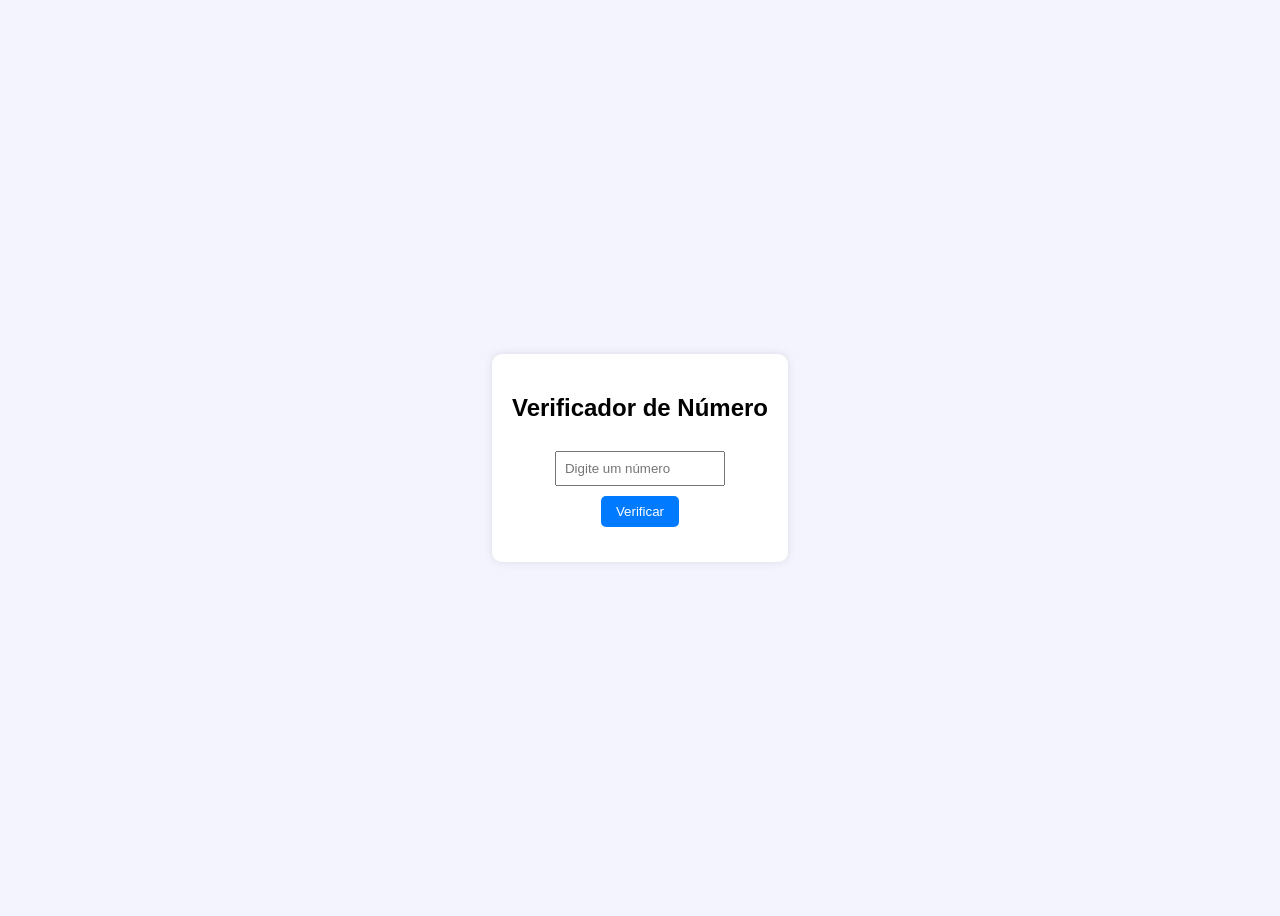
<file: 07-condicionalcomfront/index.html>
<!DOCTYPE html>
<html lang="pt-br">
<head>
    <meta charset="UTF-8">
    <meta name="viewport" content="width=device-width, initial-scale=1.0">
    <title>Exemplo If e Else</title>
    <link rel="stylesheet" href="./css/style.css" />
<body>
    <div class="container">
        <h2>Verificador de Número</h2>
        <input type="number" id="numero" placeholder="Digite um número">
        <br />
        <button id="btnVerificar">Verificar</button>
        <div id="resultado"></div>
    </div>

    <script src="./js/script.js"></script>
</body>
</html>
</file>
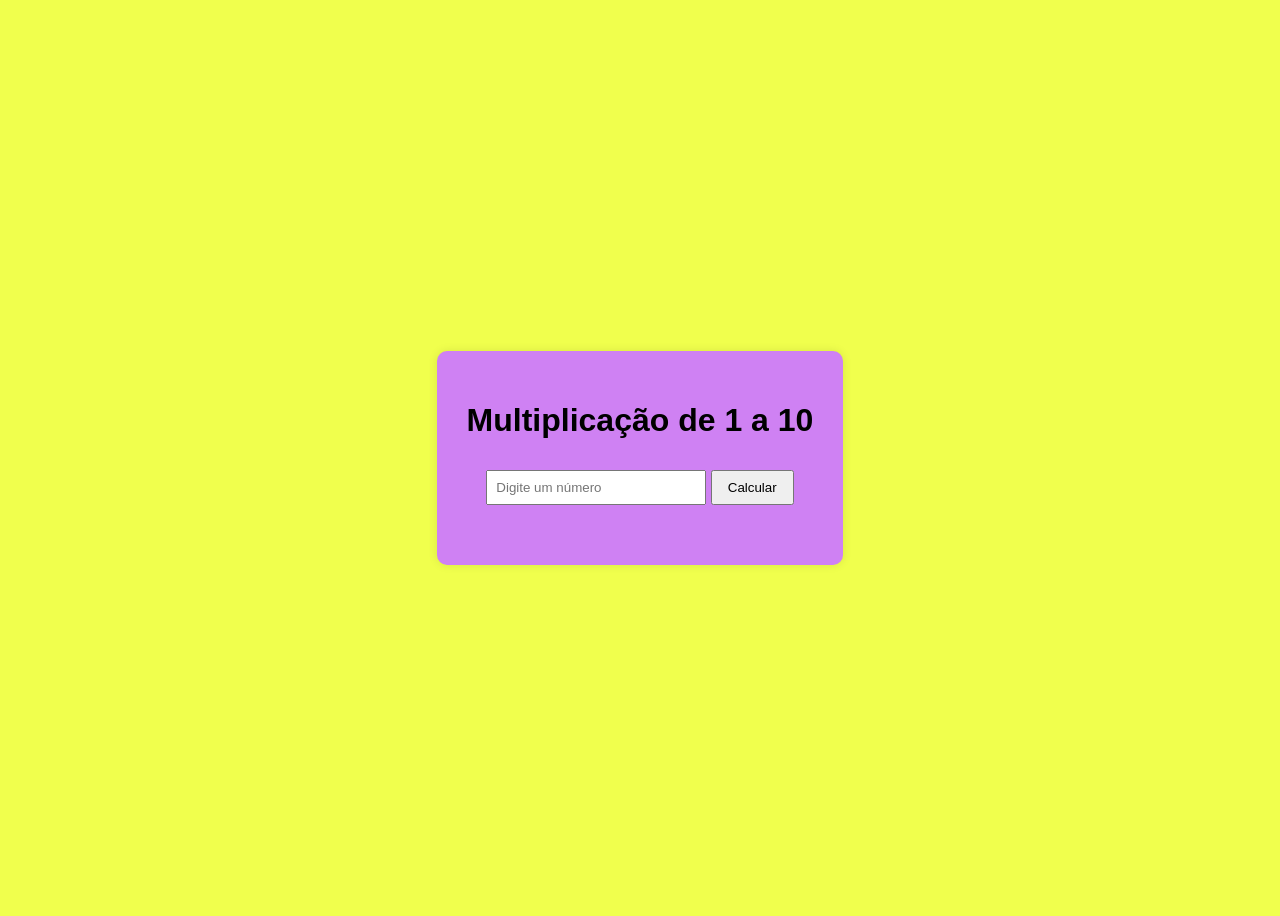
<file: 10-loopcomfrontend/index.html>
<!DOCTYPE html>
<html lang="pt-br">
<head>
    <meta charset="UTF-8">
    <meta name="viewport" content="width=device-width, initial-scale=1.0">
    <link rel="stylesheet" href="./css/style.css">
    <title>Multiplicação de 1 a 10</title>
</head>
<body>
    <div class="container">
        <h1>Multiplicação de 1 a 10</h1>

        <input type="number" id="numero" placeholder="Digite um número"/>
        <button onclick="calcular()">Calcular</button>

        <div id="resultado"></div>
    </div>

    <script src="./js/script.js"></script>
</body>
</html>
</file>
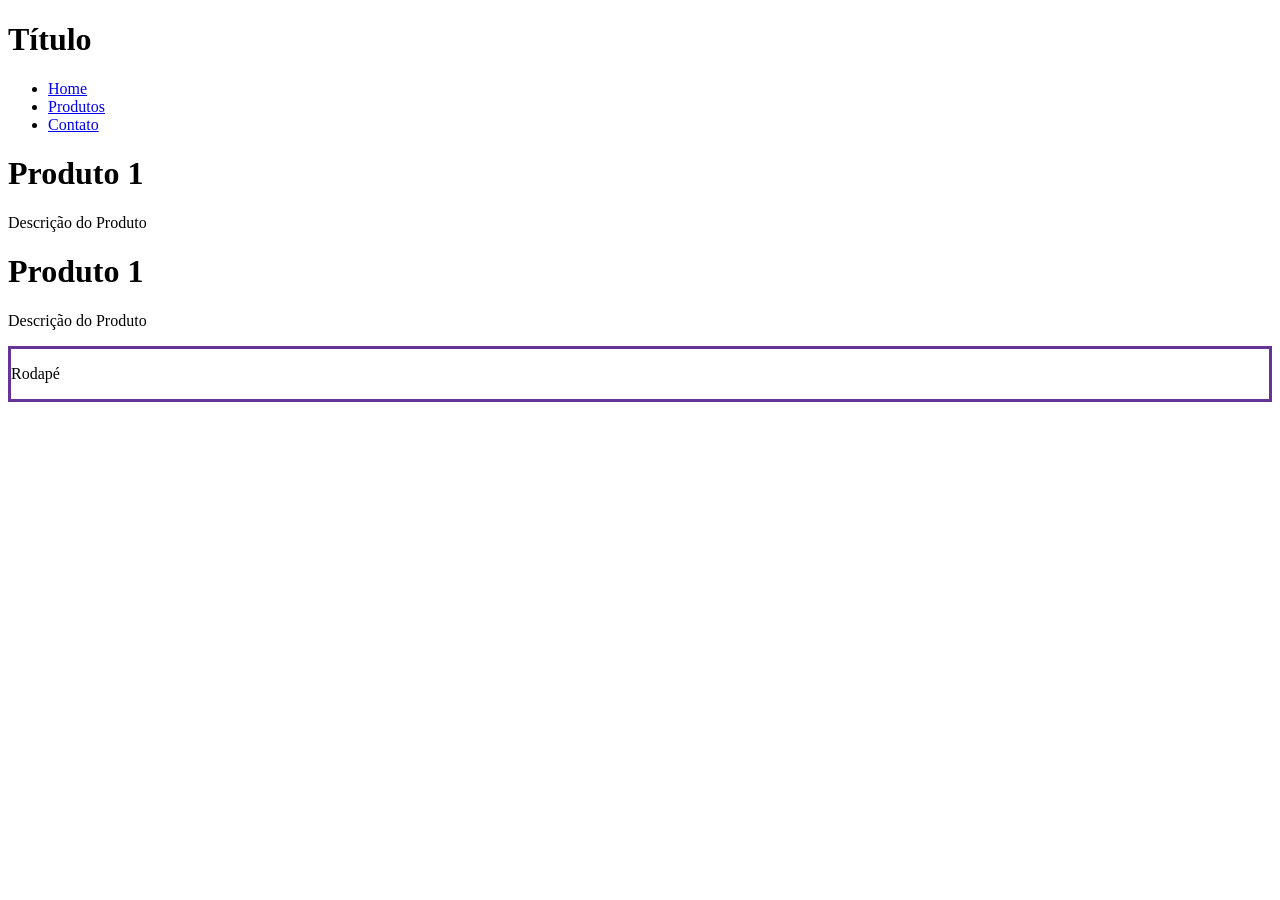
<file: 15-DOM/index.html>
<!DOCTYPE html>
<html lang="pt-br">
<head>
    <meta charset="UTF-8">
    <meta name="viewport" content="width=device-width, initial-scale=1.0">
    <link rel="stylesheet" href="./css/style.css" />
    <title>DOM</title>
</head>
<body>

    <header>
        <h1 id="titulo">Título</h1>
        <nav>
            <ul>
                <li><a href="#">Home</a></li>
                <li><a href="#">Produtos</a></li>
                <li><a href="#">Contato</a></li>
            </ul>
        </nav>
    </header>

    <main id="main-container">
        <div class="produtos">
            <h1>Produto 1</h1>
            <p>Descrição do Produto</p>
        </div>

         <div class="produtos">
            <h1>Produto 1</h1>
            <p>Descrição do Produto</p>
        </div>
    </main>

    <footer>
        <p>Rodapé</p>
    </footer>
    
    <script src="./js/script.js"></script>
</body>
</html>
</file>
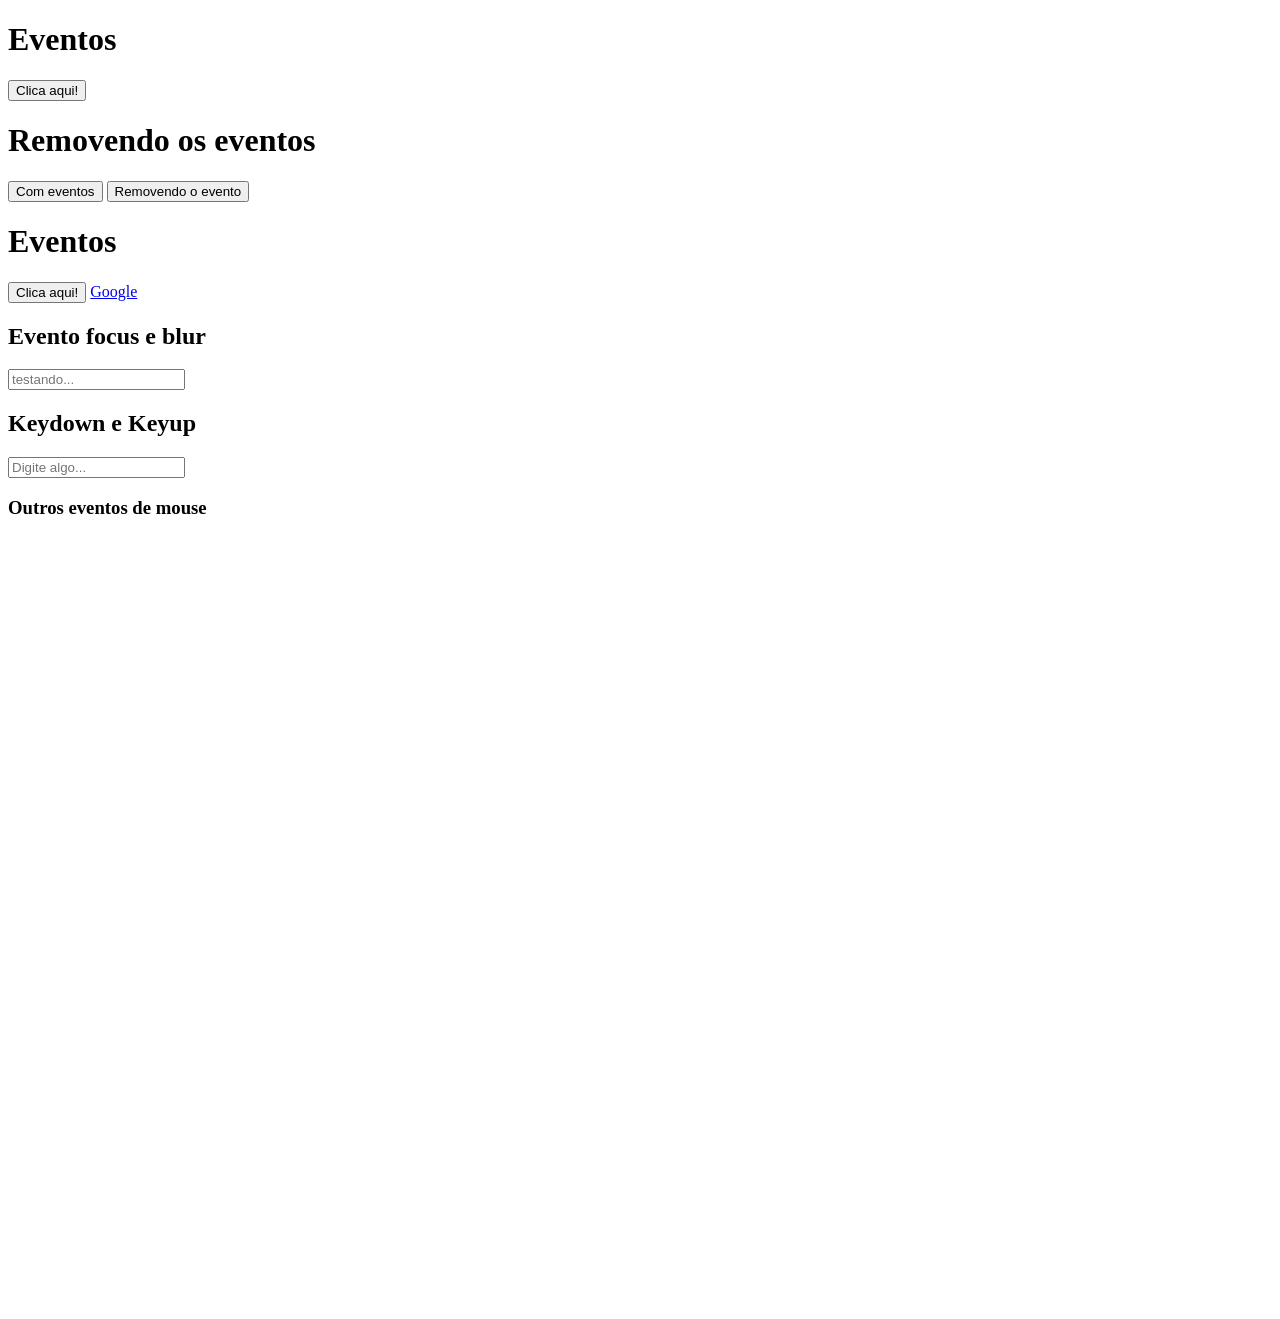
<file: 18-eventos/index.html>
<!DOCTYPE html>
<html lang="pt-br">
<head>
    <meta charset="UTF-8">
    <meta name="viewport" content="width=device-width, initial-scale=1.0">
    <link rel="stylesheet" href="./css/style.css">
    <title>Eventos</title>
</head>
<body>
    <h1>Eventos</h1>
    <button id="meu-botao">Clica aqui!</button>

    <h1>Removendo os eventos</h1>
    <button id="com-evento">Com eventos</button>
    <button id="remove-evento">Removendo o evento</button>

    <h1 id="meuTitulo">Eventos</h1>
    <button id="meunovo-botao">Clica aqui!</button>

    <a href="https://www.google.com.br">Google</a>

    <h2>Evento focus e blur</h2>
    <input type="text" id="meu-input" placeholder="testando..." />

    <h2>Keydown e Keyup</h2>
    <input type="text" id="campo" placeholder="Digite algo..." />

    <h3 id="mouse">Outros eventos de mouse</h3>

    <script src=".//js/script.js"></script>
</body>
</html>
</file>
<file: 07-condicionalcomfront/css/style.css>
body {
    font-family: Arial, Helvetica, sans-serif;
    background-color: #f4f4ff;
    display: flex;
    justify-content: center;
    align-items: center;
    height: 100vh;
}

.container {
    background: white;
    padding: 20px;
    border-radius: 10px;
    box-shadow: 0 0 10px rgba(0, 0, 0, 0.1);
    text-align: center;
}

input {
    padding: 8px;
    width: 150px;
    margin: 10px 0;
}

button {
    padding: 8px 15px;
    border: none;
    background-color: #007bff;
    color: white;
    border-radius: 5px;
    cursor: pointer;
}

button:hover {
    background-color: #0056b3;
}

#resultado {
    margin-top: 15px;
    font-weight: bold;
}
</file>
<file: 10-loopcomfrontend/css/style.css>
body{
    font-family: Arial, Helvetica, sans-serif;
    background-color: #f0ff4d;
    display: flex;
    justify-content: center;
    align-items: center;
    height: 100vh;
}

.container {
    background: rgb(207, 129, 243);
    padding: 30px;
    border-radius: 10px;
    box-shadow: 0 0 10px rgba(0, 0, 0, 0.1);
    text-align: center;
}

input {
    padding: 8px;
    margin: 10px 0;
    width: 200px;
}

button {
    padding: 8px 15px;
    cursor: pointer;
}

#resultado {
    margin-top: 20px;
    font-weight: bold;
    font-size: 25px;
}
</file>
<file: 15-DOM/css/style.css>
footer {
    border: 3px solid rebeccapurple;
}
</file>
<file: 18-eventos/css/style.css>
body{
    margin-bottom: 800px;
}
</file>
